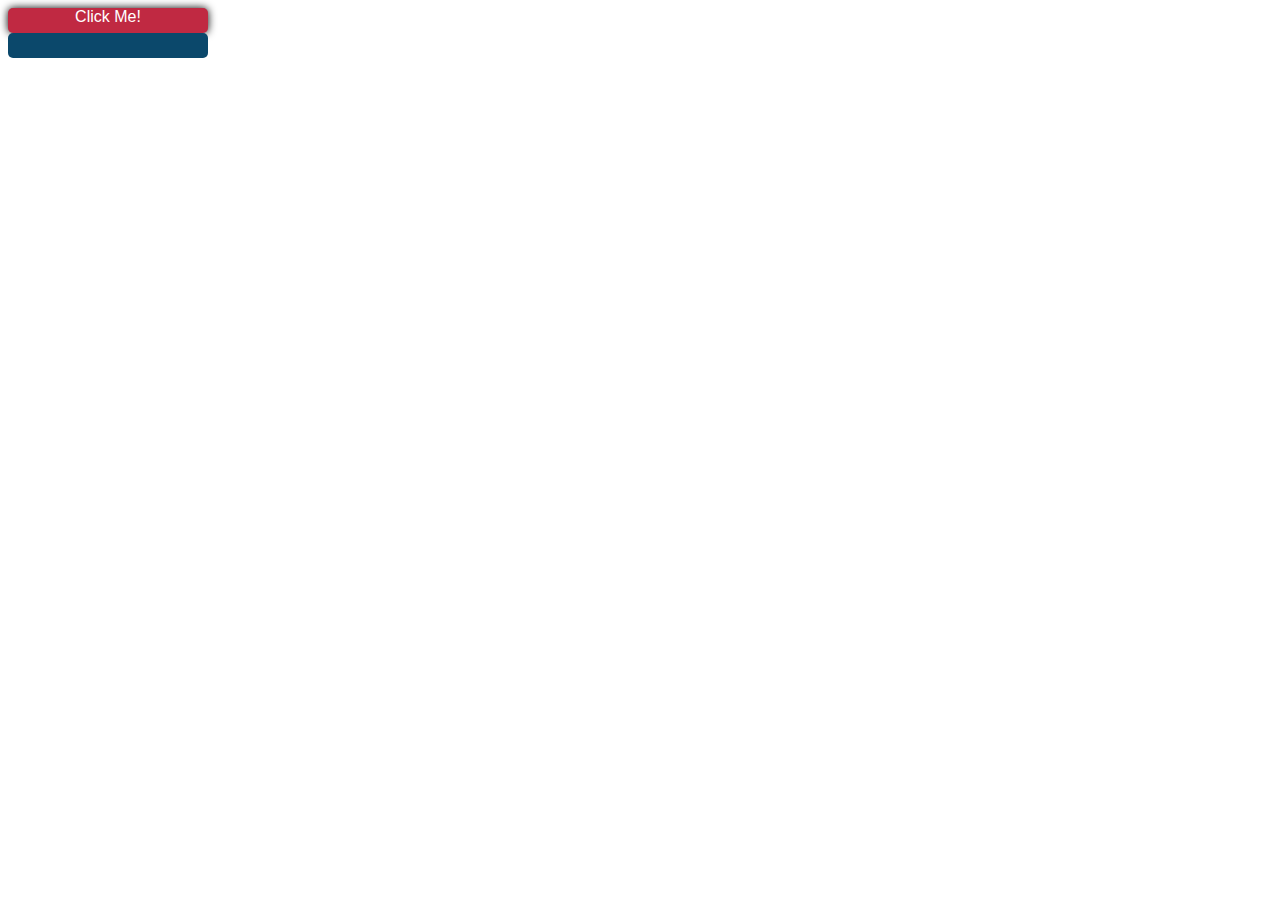
<file: JQuery addClass/index.html>
<!DOCTYPE html>
<html>
    <head>
		<title>Highlights</title>
        <link rel='stylesheet' type='text/css' href='stylesheet.css'/>
    	<script type='text/javascript' src='jquery-2.1.3.js'></script>
    	<script type='text/javascript' src='script.js'></script>
	</head>

	<body>
        <div id="title" class="highlighted">Click Me!</div>
        <div id="text"></div>

	</body>
	
</html>
</file>
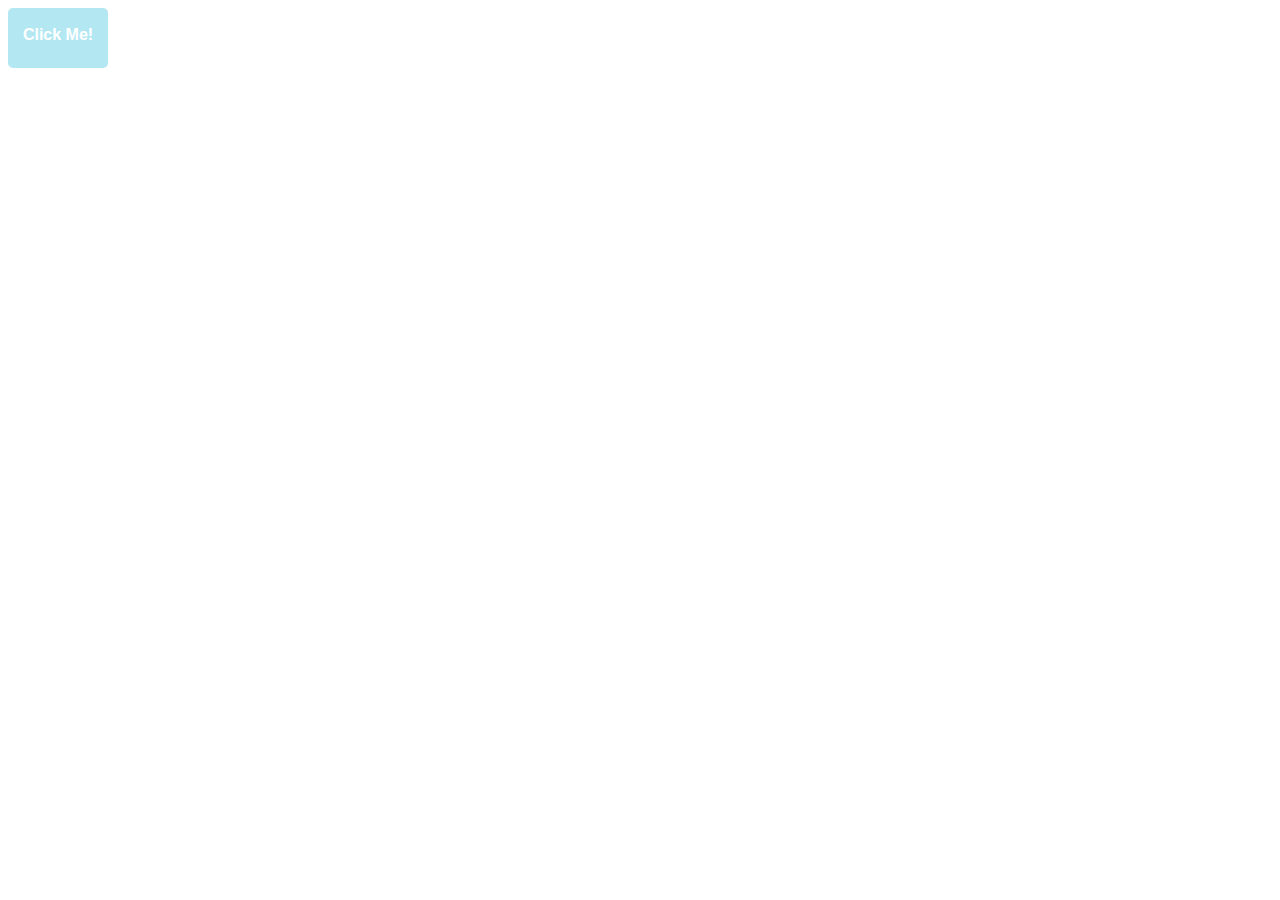
<file: JQuery fadeTo/index.html>
<html>
	<head>
		<title>Button Magic</title>
		<script type='text/javascript' src='jquery-2.1.3.js'></script>
        <link rel='stylesheet' type='text/css' href='stylesheet.css'/>
        <script type="text/javascript" src="script.js"></script>
	</head>
	<body>
     <div><br/><strong>Click Me!</strong></div>   
	</body>
</html>
</file>
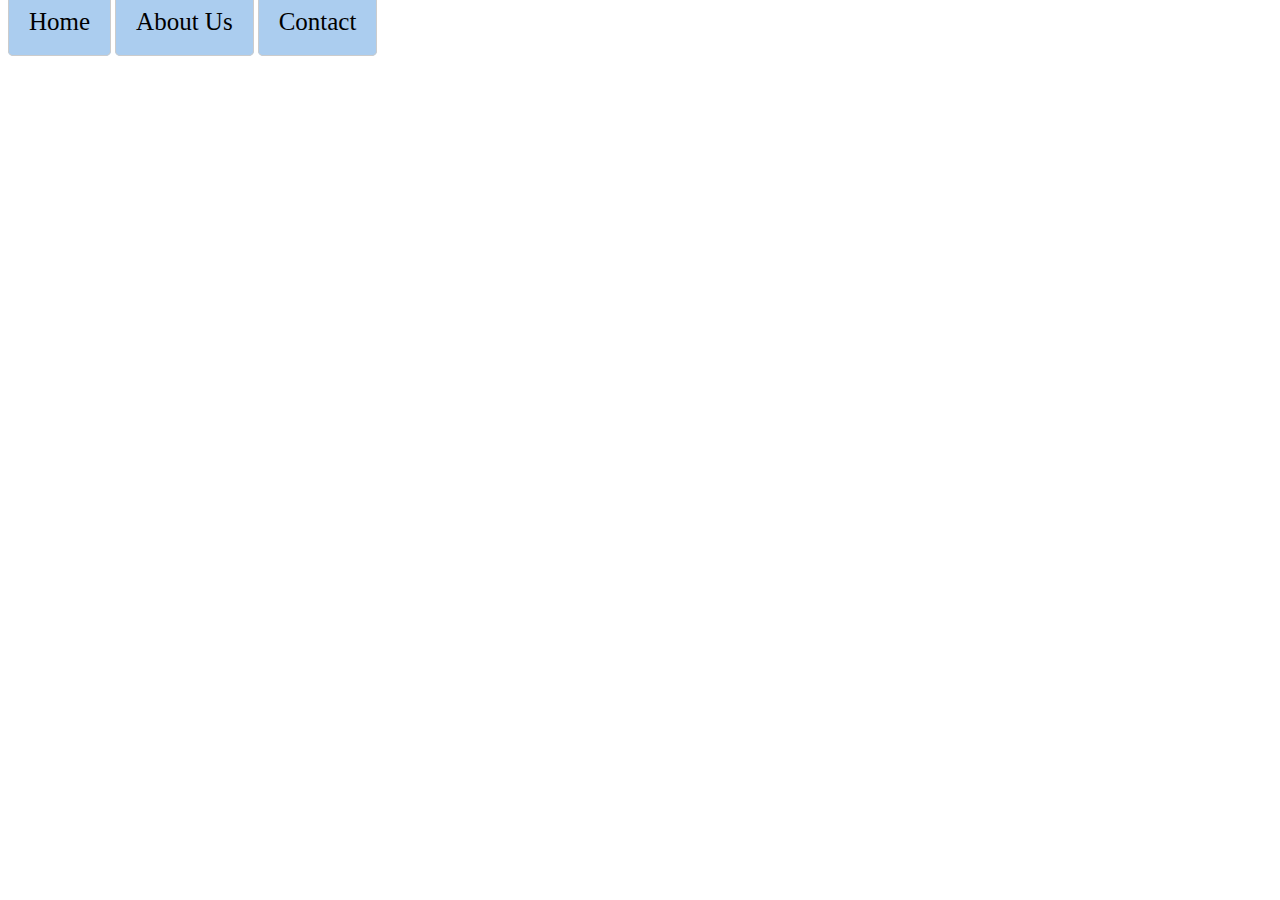
<file: JQuery hover Toggle/index.html>
<!DOCTYPE html>
<html>
	<head>
		<title>Ghostly Divs</title>
        <link rel='stylesheet' type='text/css' href='stylesheet.css'/>
        <script type='text/javascript' src='jquery-2.1.3.js'></script>
        <script type='text/javascript' src='script.js'></script>
	</head>
	<body>
        <div>Home</div>
        <div>About Us</div>
        <div>Contact</div>   
	</body>
</html>
</file>
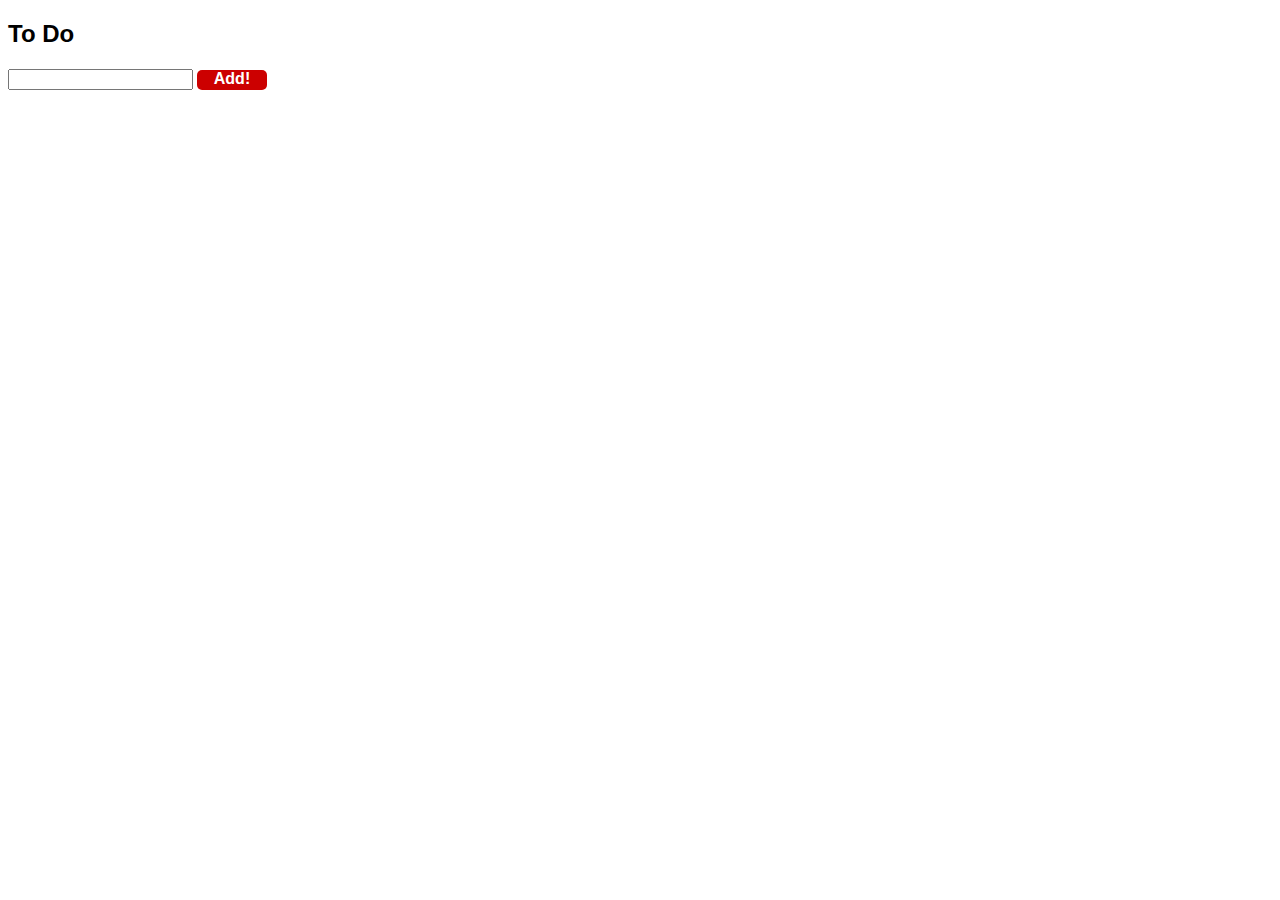
<file: JQuery To-do List/index.html>
<!DOCTYPE html>
<html>
    <head>
    	<title>To Do</title>
        <link rel="stylesheet" type="text/css" href="stylesheet.css"/>
        <script type="text/javascript" src="jquery-2.1.3.js"></script>
        <script type="text/javascript" src="script.js"></script>
	</head>
	<body>
		<h2>To Do</h2>
		<form name="checkListForm">
			<input type="text" name="checkListItem"/>
		</form>
		<div id="button">Add!</div>
		<br/>
		<div class="list"></div>
	</body>
</html>
</file>
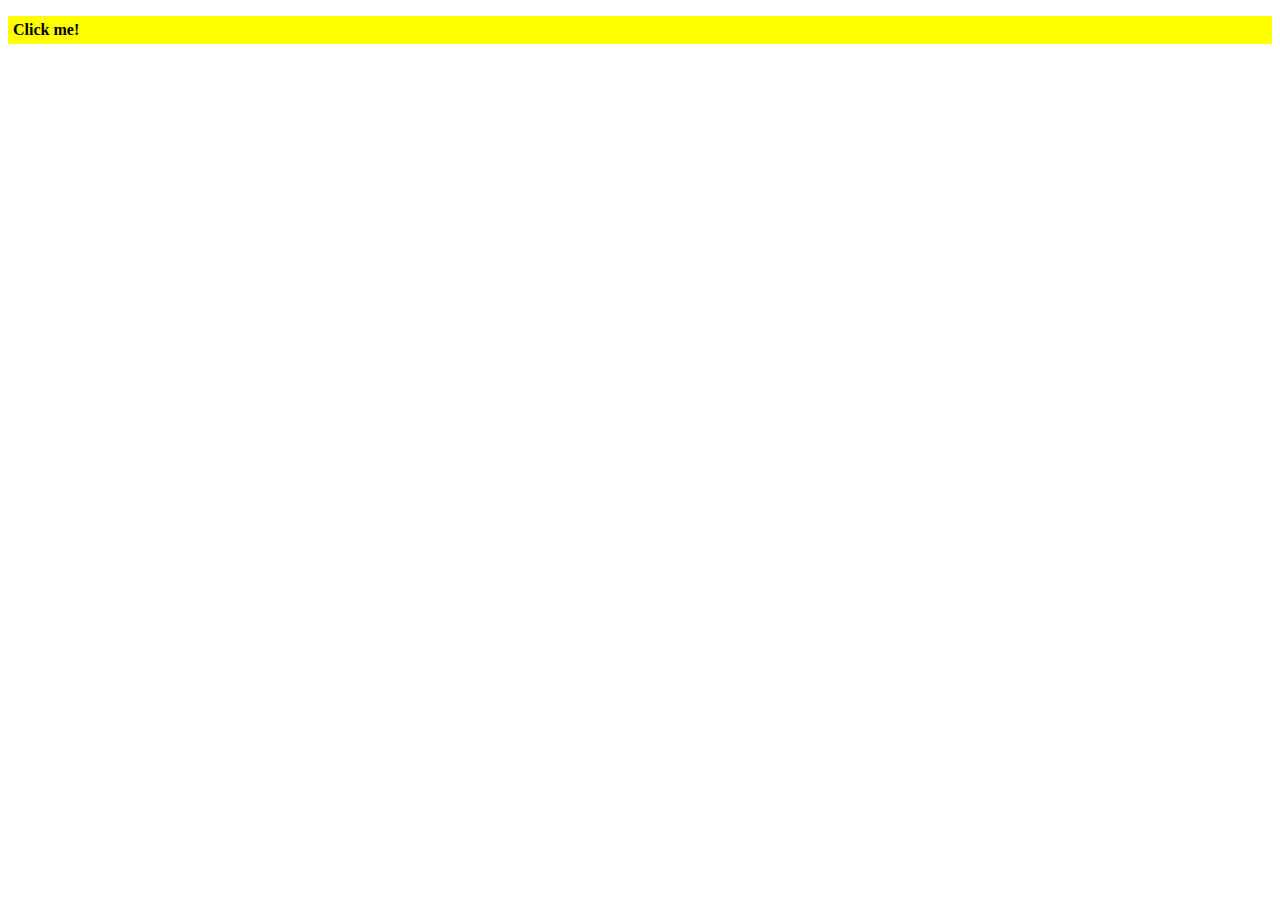
<file: JQuery on().html>
<!doctype html>
<html lang="en">
<head>
  <meta charset="utf-8">
  <title>on demo</title>
  <style>
  p {
    background: yellow;
    font-weight: bold;
    cursor: pointer;
    padding: 5px;
  }
  p.over {
    background: #ccc;
  }
  span {
    color: red;
  }
  </style>
  <script src="https://code.jquery.com/jquery-1.10.2.js"></script>
</head>
<body>
 
<p>Click me!</p>
<span></span>
 
<script>
var count = 0;
$( "body" ).on( "click", "p", function() {
  $( this ).after( "<p>Another paragraph! " + (++count) + "</p>" );
});
</script>
 
</body>
</html>
</file>
<file: JQuery addClass/stylesheet.css>
#title {
    background-color: #C02942;
    border-radius: 5px;
    text-align: center;
    font-family: Verdana, Arial, Sans-Serif;
    color: #FFFFFF;
    width: 200px;
    height: 25px;
}

#text {
    background-color: #0B486B;
    border-radius: 5px;
    text-align: center;
    font-family: Vivaldi, Cursive;
    color: #FFFFFF;
    width: 200px;
    height: 25px;
}

.highlighted {
    -webkit-box-shadow: 0 0 8px #000;
    -moz-box-shadow: 0 0 8px #000;
    box-shadow: 0 0 8px #000;
    cursor:pointer;
}
</file>
<file: JQuery fadeTo/stylesheet.css>
div {
    height: 60px;
    width: 100px;
    border-radius: 5px;
    background-color: #69D2E7;
    text-align: center;
    color: #FFFFFF;
    font-family: Verdana, Arial, Sans-Serif;
    opacity: 0.5;
}
</file>
<file: JQuery hover Toggle/stylesheet.css>
div {
    border-radius: 5px;
    background-color: #ABCDEF;
    transition: background-color 0.5s ease;
    display:inline;
    font-size:25px;
    padding:20px;
    border:1px solid #ccc;
    margin-top:10px;
}

.active {
    background-color:#556677;
}
</file>
<file: JQuery To-do List/stylesheet.css>
h2 {
    font-family:arial;
}

form {
    display: inline-block;
}

#button{
    display: inline-block;
    height:20px;
	width:70px;
	background-color:#cc0000;
	font-family:arial;
	font-weight:bold;
	color:#ffffff;
	border-radius: 5px;
	text-align:center;
	margin-top:2px;
}

.list {
	font-family:garamond;
	color:#cc0000;
}
</file>
